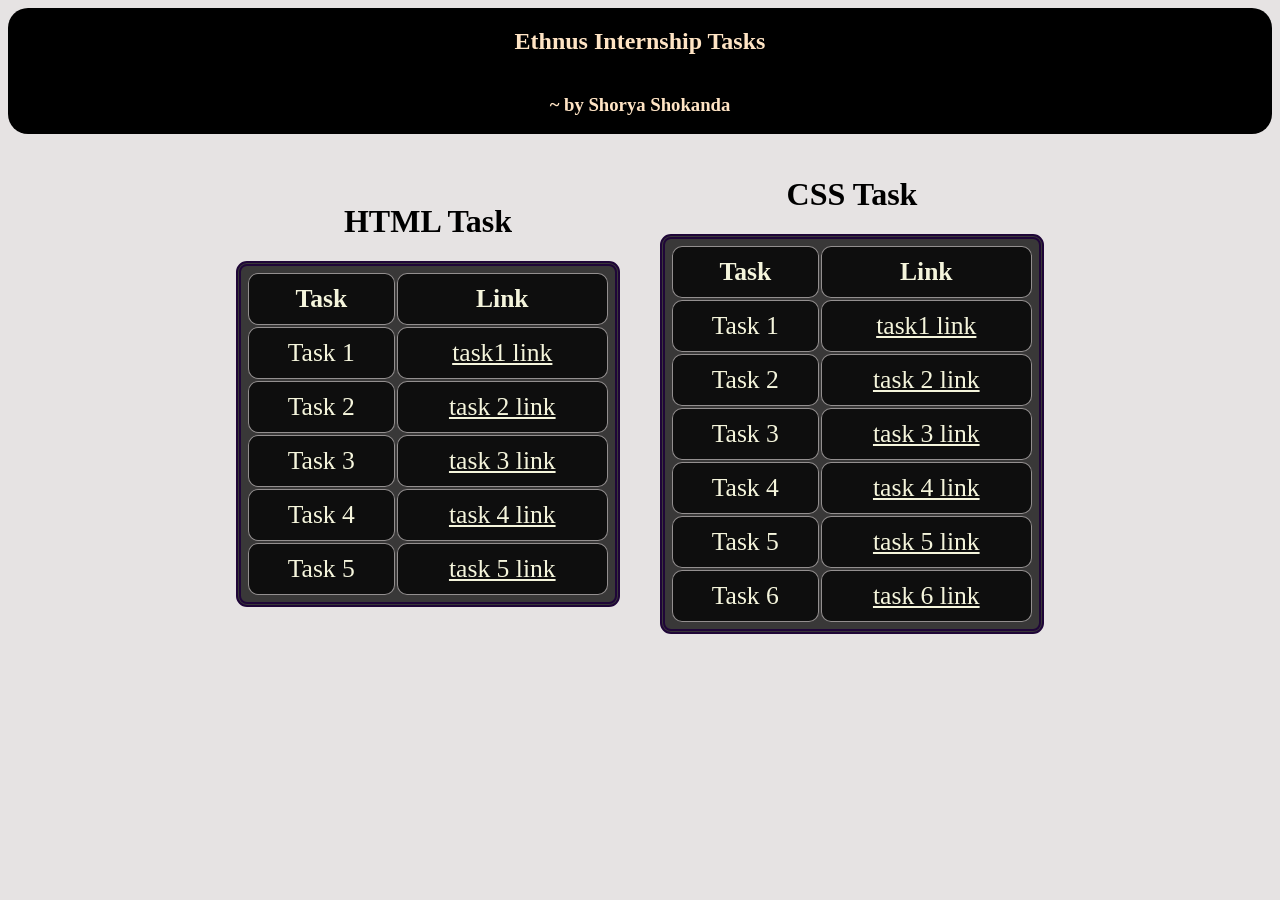
<file: index.html>
<!DOCTYPE html>
<html lang="en">
  <head>
    <meta charset="UTF-8" />
    <meta name="viewport" content="width=device-width, initial-scale=1.0" />
    <title>Task File Ethnus</title>
  </head>
  <style>
    body{
        background-color:rgba(220, 215, 215, 0.699);
    }
    div {
      display: flex;
      justify-content: center;
      align-items: center;
     margin: 10px 20px 10px 20px;
    }
    .sub {
      display: flex;
      flex-direction: column;
    }
    table {
      border: 5px double rgb(31, 6, 56);
      text-align: center;
      background: #000000c0;
      border-radius: 11px;
      padding: 5px;
      width: 30vw;
      
    }
    nav{
        display: flex;
        align-items: center;
        justify-content: center;
        flex-direction: column;
        color: bisque;
        background: #000;
        border-radius: 20px;
    
        
    }
a{
    
    color: beige;
}
a:hover{
    color:green;
    cursor: pointer;
    background-color: #000;
}

    td,
    th,
    tr {
        color:beige;
        background: #0000007d;
        border-collapse:separate;
      padding: 10px;
      font-size: 2vw;
      align-items: center;
      text-align: center;
      border: 1px groove rgba(182, 177, 177, 0.792);
      border-radius: 10px;
    }
  </style>
  <body>
    <nav>
        <H1>Ethnus Internship Tasks </H1>
        <h3>~ by Shorya Shokanda </h3>
       
    </nav>
    <div class="container">
      <div class="sub">
        <h1>HTML Task</h1>
        <table>
          <tr>
            <th>Task</th>
            <th>Link</th>
          </tr>
          <tr>
            <td>Task 1</td>
            <td><a href="task1.html">task1 link</a></td>
          </tr>
          <tr>
            <td>Task 2</td>
            <td><a href="task2.html">task 2 link</a></td>
          </tr>
          <tr>
            <td>Task 3</td>
            <td><a href="task3.html">task 3 link</a></td>
          </tr>
          <tr>
            <td>Task 4</td>
            <td><a href="task4.html">task 4 link</a></td>
          </tr>
          <tr>
            <td>Task 5</td>
            <td><a href="task5.html">task 5 link</a></td>
          </tr>
        </table>
      </div>
      <br />
      <br />
      <div class="sub">
        <h1>CSS Task</h1>
        <table>
          <tr>
            <th>Task</th>
            <th>Link</th>
          </tr>
          <tr>
            <td>Task 1</td>
            <td><a href="css task/task1_css.html">task1 link</a></td>
          </tr>
          <tr>
            <td>Task 2</td>
            <td><a href="css task/task2_css.html">task 2 link</a></td>
          </tr>
          <tr>
            <td>Task 3</td>
            <td><a href="css task/css3.html">task 3 link</a></td>

          </tr>
          <tr>
            <td>Task 4</td>
            <td><a href="css task/css4.html">task 4 link </a></td>
          </tr>
          <tr>
            <td>Task 5</td>
            <td><a href="css task/css5.html">task 5 link</a></td>
          </tr>
          <tr>
            <td>Task 6</td>
            <td><a href="css task/css6.html"> task 6 link</a></td>
          </tr>
        </table>
      </div>
    </div>
  </body>
</html>
</file>
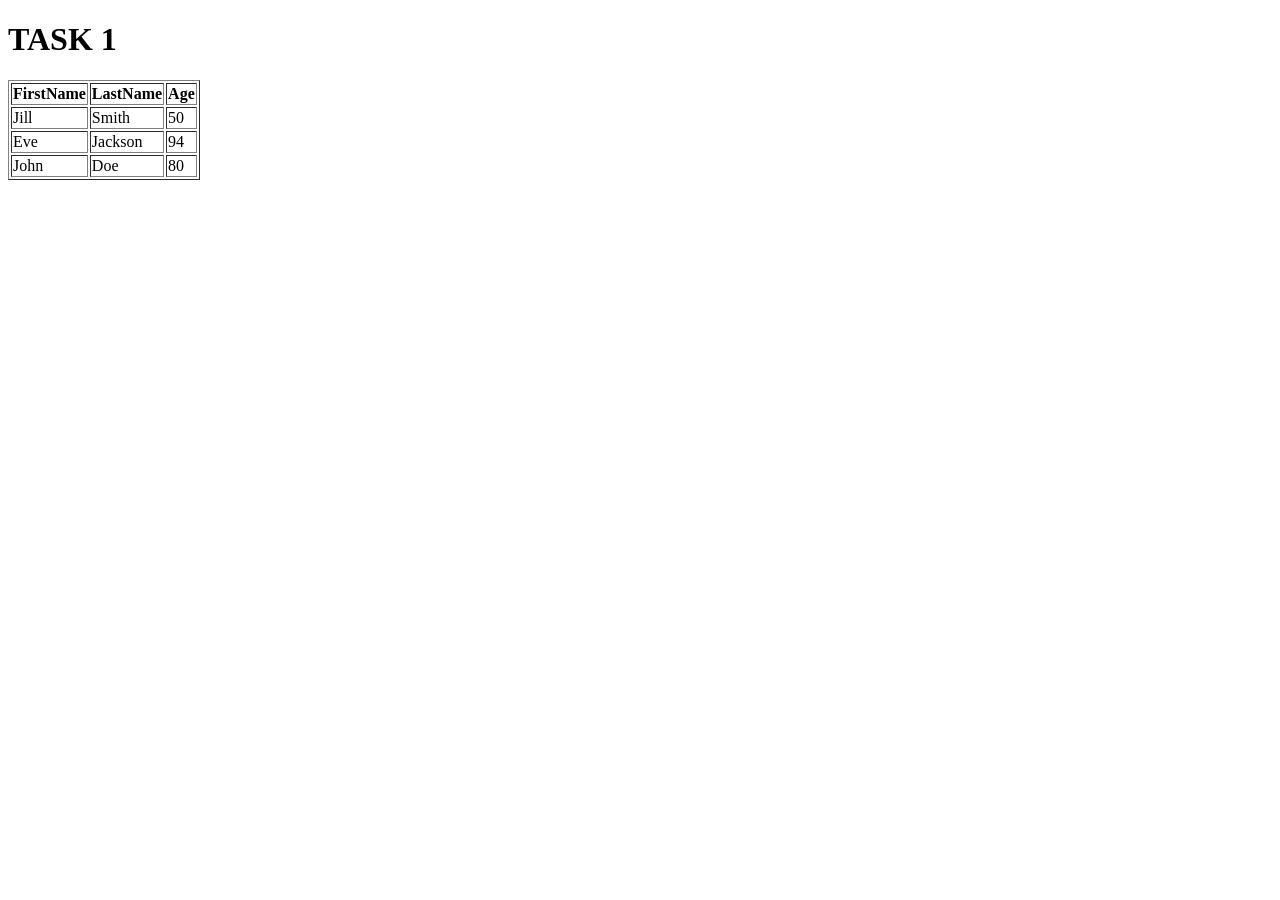
<file: Task1.html>
<!DOCTYPE html>
<html>

<head>
    <title>Person Information</title>
</head>

<body>
    <h1>TASK 1</h1>

    <table border="1">
        <tr>
            <th>FirstName</th>
            <th>LastName</th>
            <th>Age</th>
        </tr>
        <tr>
            <td>Jill</td>
            <td>Smith</td>
            <td>50</td>
        </tr>
        <tr>
            <td>Eve</td>
            <td>Jackson</td>
            <td>94</td>
        </tr>
        <tr>
            <td>John</td>
            <td>Doe</td>
            <td>80</td>
        </tr>
    </table>

</html>
</file>
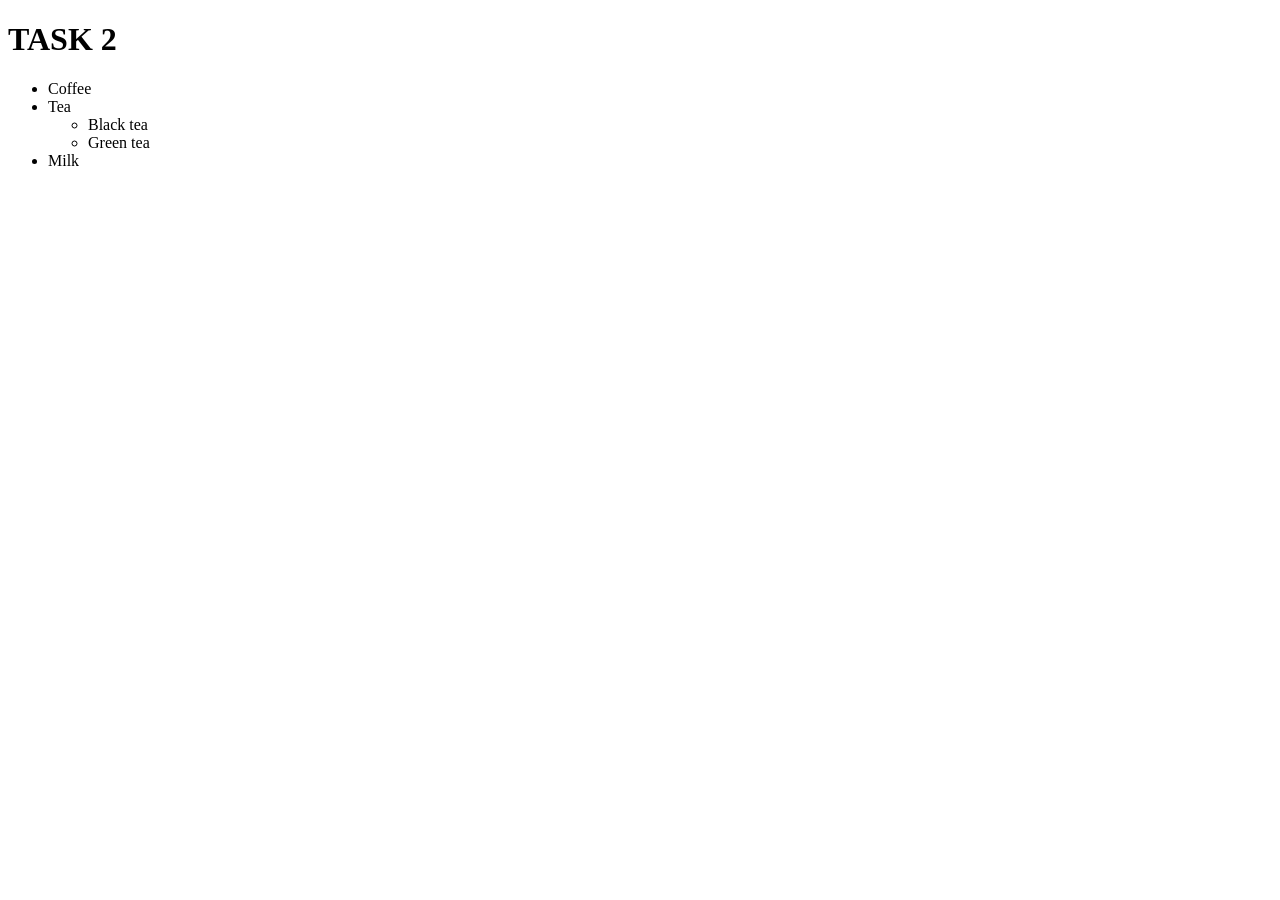
<file: Task2.html>
<!DOCTYPE html>
<html lang="en">
<head>
    <meta charset="UTF-8">
    <meta name="viewport" content="width=device-width, initial-scale=1.0">
    <title>Document</title>
</head>
<body>
    <h1>TASK 2</h1>
    <ul>
        <li>Coffee</li>
        <li>Tea</li>
        <ul>
            <li>Black tea</li>
            <li>Green tea</li>
        </ul>
        <li>Milk</li>
    </ul>
</body>
</html>
</file>
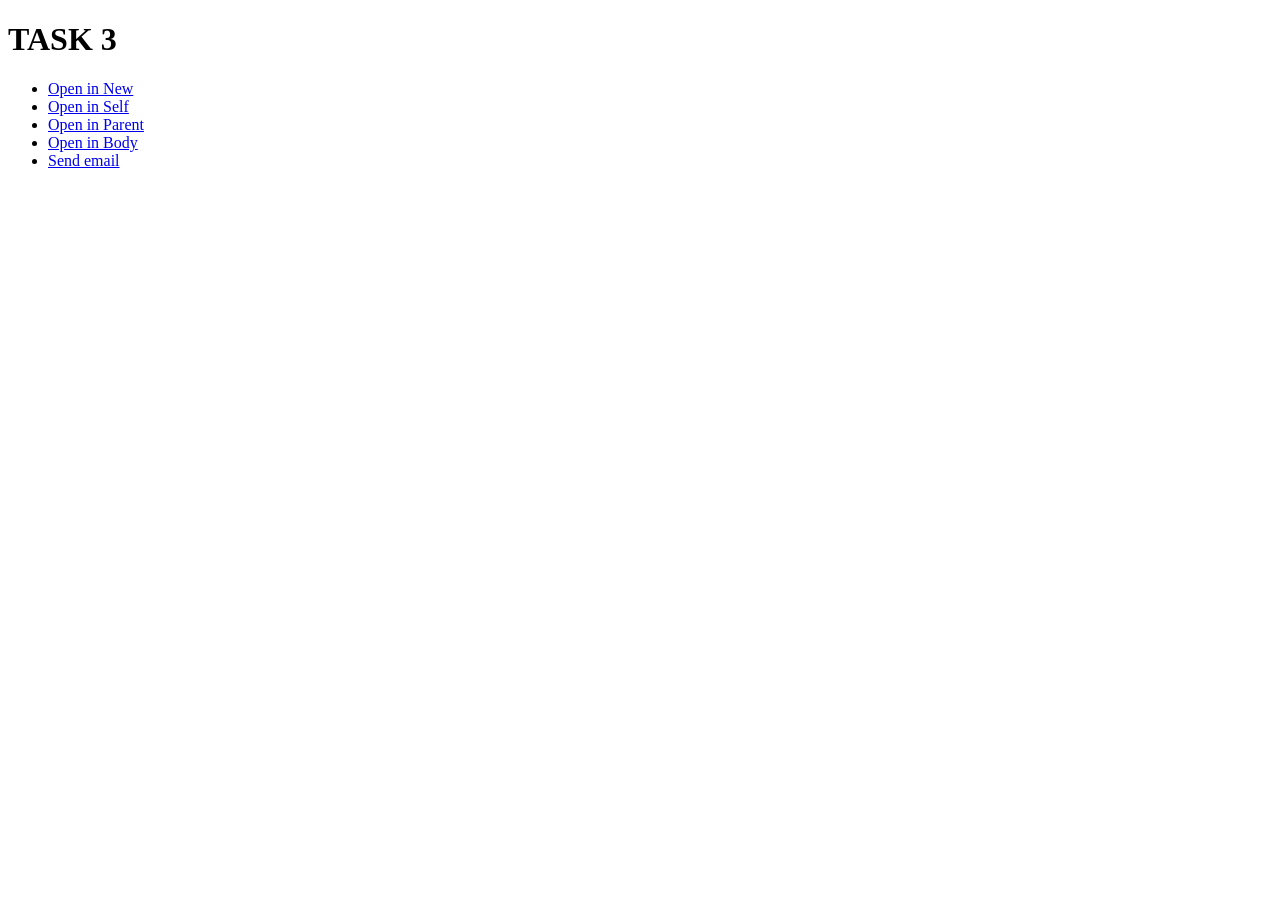
<file: Task3.html>
<!DOCTYPE html>
<html lang="en">
<head>
    <meta charset="UTF-8">
    <meta name="viewport" content="width=device-width, initial-scale=1.0">
    <title>Document</title>
</head>
<body>
    <h1>TASK 3</h1>

    <ul>
        <li><a href="https://www.example.com">Open in New</a></li>
        <li><a href="https://www.example.org">Open in Self</a></li>
        <li><a href="https://www.example.net">Open in Parent </a></li>
        <li><a href="https://www.example.edu">Open in Body</a></li>
        <li><a href="https://www.example.info">Send email</a></li>
    </ul>
</body>
</html>
</file>
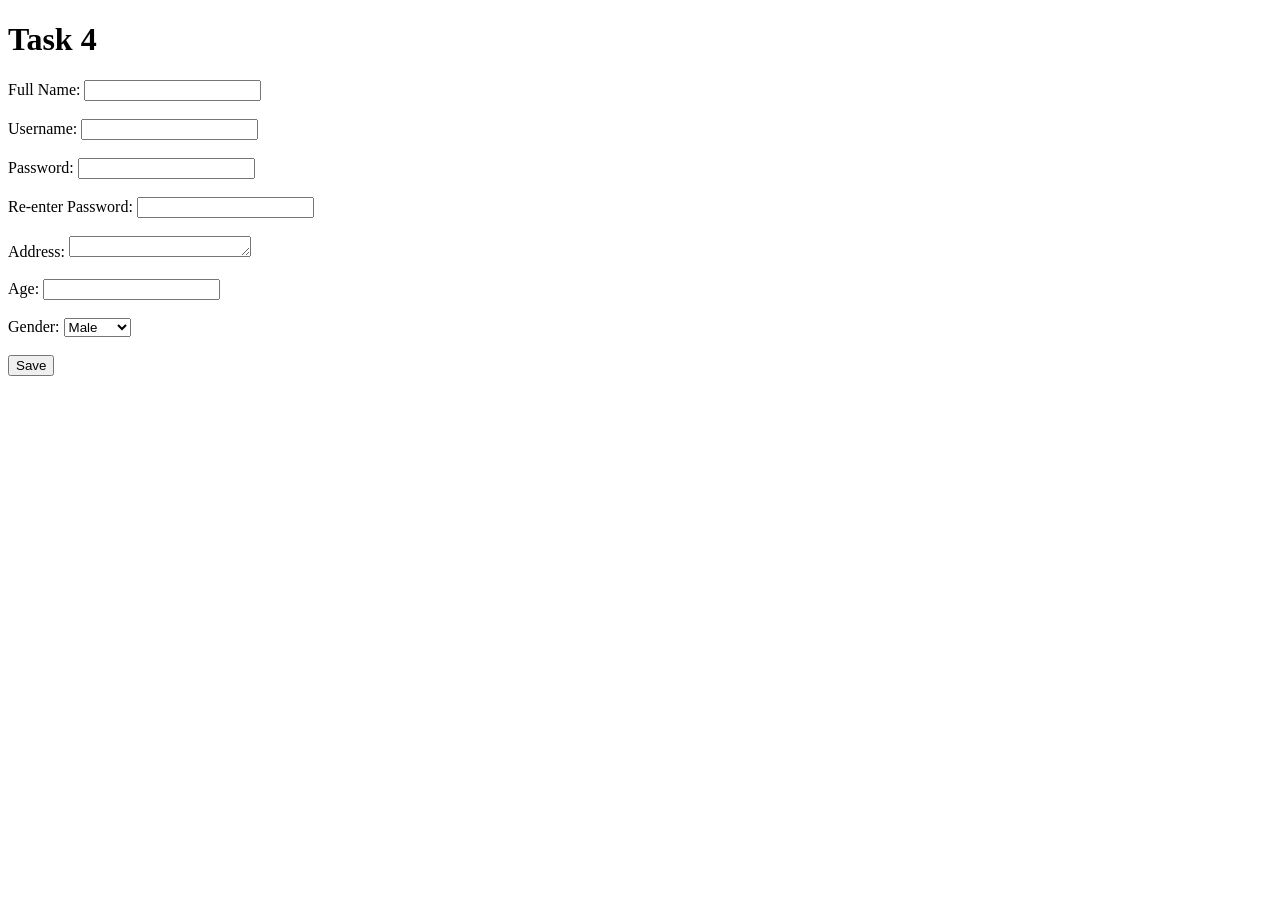
<file: Task4.html>
<!DOCTYPE html>
<html lang="en">
<head>
    <meta charset="UTF-8">
    <meta name="viewport" content="width=device-width, initial-scale=1.0">
    <title>Document</title>
</head>
<body>
    <h1>Task 4</h1>

    <form action="submit_form.php" method="post">
        <label for="fullname">Full Name:</label>
        <input type="text" id="fullname" name="fullname" required><br><br>

        <label for="username">Username:</label>
        <input type="text" id="username" name="username" required><br><br>

        <label for="password">Password:</label>
        <input type="password" id="password" name="password" required><br><br>

        <label for="repassword">Re-enter Password:</label>
        <input type="password" id="repassword" name="repassword" required><br><br>

        <label for="address">Address:</label>
        <textarea id="address" name="address" rows="1" required></textarea><br><br>

        <label for="age">Age:</label>
        <input type="number" id="age" name="age" required><br><br>

        <label for="gender">Gender:</label>
        <select id="gender" name="gender" required>
            <option value="male">Male</option>
            <option value="female">Female</option>
            <option value="other">Other</option>
        </select><br><br>

        <input type="submit" value="Save">
    </form>
</body>
</html>
</file>
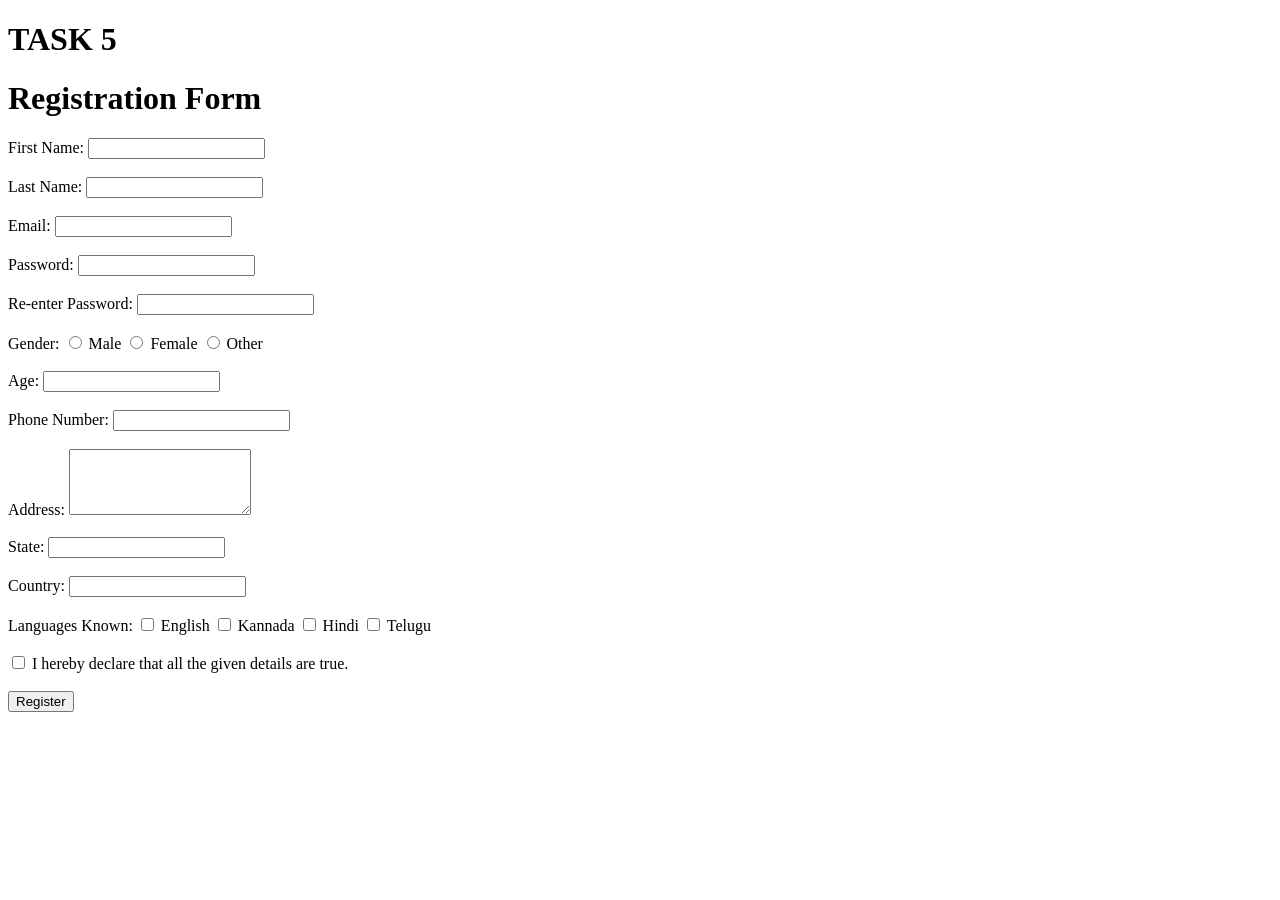
<file: Task5.html>
<!DOCTYPE html>
<html lang="en">
<head>
    <meta charset="UTF-8">
    <meta name="viewport" content="width=device-width, initial-scale=1.0">
    <title>Document</title>
</head>
<body>
    
    <h1>TASK 5</h1>
    <h1>Registration Form</h1>

    <form action="submit_registration.php" method="post">
        <label for="firstname">First Name:</label>
        <input type="text" id="firstname" name="firstname" required><br><br>

        <label for="lastname">Last Name:</label>
        <input type="text" id="lastname" name="lastname" required><br><br>

        <label for="email">Email:</label>
        <input type="email" id="email" name="email" required><br><br>

        <label for="password">Password:</label>
        <input type="password" id="password" name="password" required><br><br>

        <label for="repassword">Re-enter Password:</label>
        <input type="password" id="repassword" name="repassword" required><br><br>

        <label>Gender:</label>
        <input type="radio" id="male" name="gender" value="male" required>
        <label for="male">Male</label>
        <input type="radio" id="female" name="gender" value="female">
        <label for="female">Female</label>
        <input type="radio" id="other" name="gender" value="other">
        <label for="other">Other</label><br><br>

        <label for="age">Age:</label>
        <input type="number" id="age" name="age" required><br><br>

        <label for="phone">Phone Number:</label>
        <input type="tel" id="phone" name="phone" required><br><br>

        <label for="address">Address:</label>
        <textarea id="address" name="address" rows="4" required></textarea><br><br>

        <label for="state">State:</label>
        <input type="text" id="state" name="state" required><br><br>

        <label for="country">Country:</label>
        <input type="text" id="country" name="country" required><br><br>

        <label>Languages Known:</label>
        <input type="checkbox" id="english" name="languages[]" value="english">
        <label for="english">English</label>
        <input type="checkbox" id="spanish" name="languages[]" value="Kannada">
        <label for="spanish">Kannada</label>
        <input type="checkbox" id="Hindi" name="languages[]" value="Hindi">
        <label for="french">Hindi</label>
        <input type="checkbox" id="Telugu" name="languages[]" value="Telugu">
        <label for="french">Telugu</label><br><br>

        <input type="checkbox" id="declaration" name="declaration" required>
        <label for="declaration">I hereby declare that all the given details are true.</label><br><br>

        <input type="submit" value="Register">
    </form>


</body>
</html>
</file>
